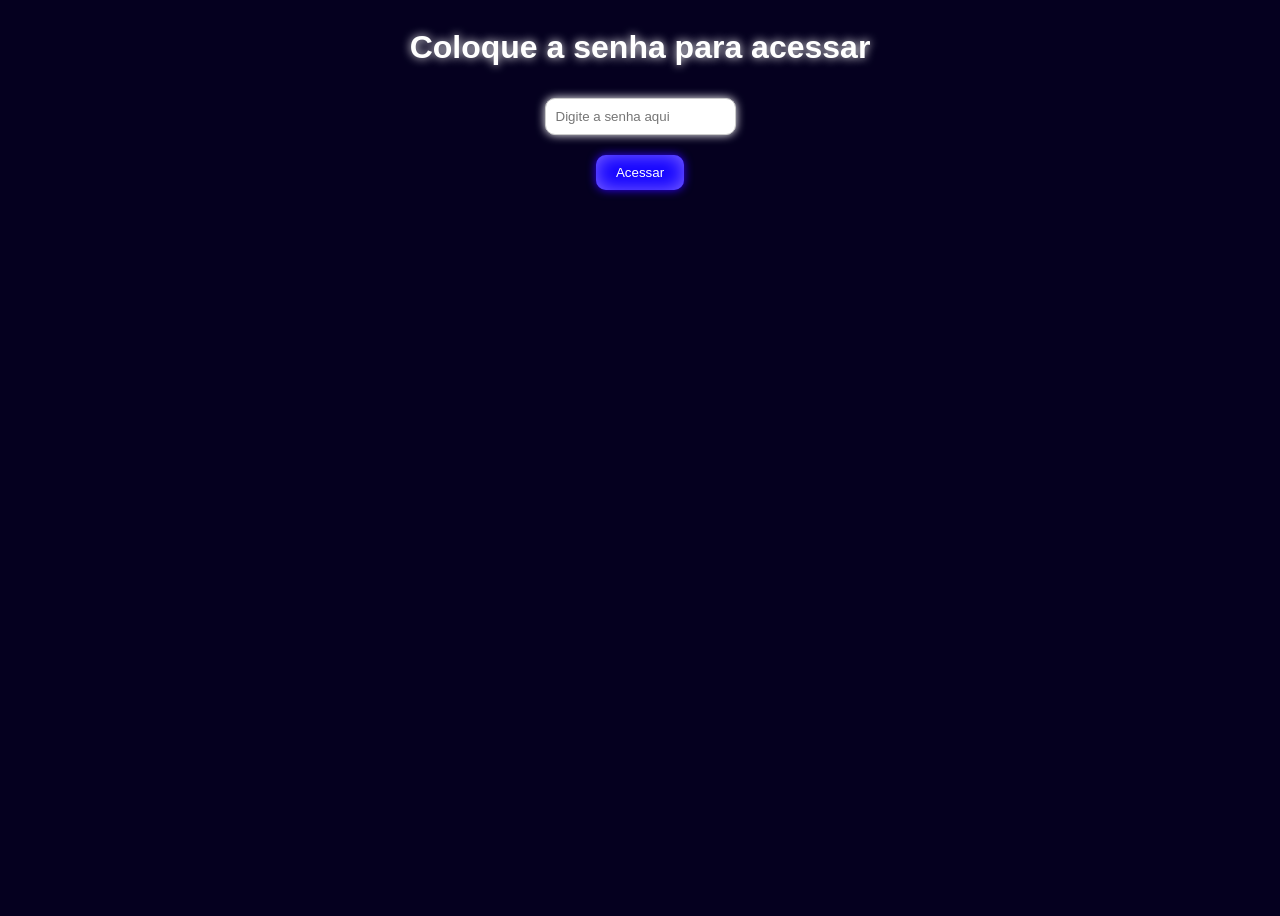
<file: index.html>
<!DOCTYPE html>
<html lang='pt'>
<head>
    <meta charset='utf-8'>
    <meta name='viewport' content='width=device-width, initial-scale=1'>
    <title>Coloque a senha para acessar</title>
    <link rel='stylesheet' href='style.css'>
</head>
<body>
    <div class="container">
        <h1>Coloque a senha para acessar</h1>
        <input type='password' id='password' placeholder='Digite a senha aqui'>
        <button onclick='checkPassword()'>Acessar</button> 
    </div>
</body>
</html>
<script>
    function checkPassword() {
        const passwordInput = document.getElementById('password');
        const password = passwordInput.value;

        // Busca o arquivo imagem.txt (tem que estar na mesma pasta do HTML)
        fetch('imagem.txt')
            .then(response => response.text())
            .then(senhaArquivo => {
                if (password === senhaArquivo.trim()) {
                    alert('Acesso concedido!');
                    // Redireciona passando a senha digitada como parâmetro na URL
                    window.location.href = 'principal.html?senha=' + encodeURIComponent(password);
                } else {
                    alert('Senha incorreta. Tente novamente.');
                    passwordInput.value = '';
                }
            })
            .catch(error => console.error('Erro ao carregar senha:', error));
    }
</script>
</file>
<file: style.css>
body, html {
    background-color: #05001f;
    font-family: Arial, sans-serif;
}

/* Scrollbar moderno para Chrome, Edge, Safari e navegadores Chromium */
::-webkit-scrollbar {
    width: 12px;
}

::-webkit-scrollbar-track {
    background: #05001f;
}

::-webkit-scrollbar-thumb {
    background: #1100ff;
    border-radius: 10px;
    box-shadow: 0 0px 10px rgb(47, 0, 255);
    border: 2px solid #05001f;
}

::-webkit-scrollbar-thumb:hover {
    background: #2200ff;
    box-shadow: 0 0px 15px rgb(47, 0, 255);
}

input {
    padding: 10px;
    margin: 10px;
    border: 1px solid #ccc;
    border-radius: 10px;
    box-shadow: 0 0px 10px rgb(255, 255, 255);
}

button {
    padding: 10px 20px;
    margin: 10px;
    background-color: #1100ff;
    color: white;
    border: none;
    border-radius: 10px;
    cursor: pointer;
    align-self: center;
    transition: transform 0.3s;
    box-shadow: 0 0px 10px rgb(47, 0, 255), inset 0 0px 20px rgb(131, 106, 255);
}

button:hover {
    transform: scale(1.05);
}

.container {
    display: flex;
    flex-direction: column;
    align-items: center;
    height: 100vh;
    width: 100%;
}

h1 {
    color: white;
    text-shadow: 0 0px 10px rgb(255, 255, 255);
}

h2 {
    color: white;
    text-shadow: 0 0px 10px rgb(255, 255, 255);
}

h3 {
    color: white;
    text-shadow: 0 0px 10px rgb(255, 255, 255);
}

h4 {
    color: white;
    text-shadow: 0 0px 10px rgb(255, 255, 255);
}

p{
    color: white;
    text-shadow: 0 0px 10px rgb(255, 255, 255);
}

.contents {
    display: flex;
    flex-direction: row;
    flex-wrap: wrap;
    align-items: center;
    width: 100%;
    justify-content: center;
}

.content-item {
    background-color: #1100ff;
    color: white;
    padding: 20px;
    margin: 10px;
    border-radius: 10px;
    box-shadow: 0 0px 10px rgb(47, 0, 255), inset 0 0px 20px rgb(131, 106, 255);
    width: 20rem;
    text-align: center;
    min-height: 14rem;
    transition: transform 0.3s;
}

.content-item:hover {
    transform: scale(1.05);
}

.content-item img {
    max-width: 90%;
    height: auto;
    border-radius: 10px;
    margin-top: 1px;
}

ul {
    list-style-type: none;
    padding: 0;
}

.imagem {
    max-width: 70%;
    height: auto;
    border-radius: 10px;
    border: 2px solid #1100ff;
    box-shadow: 0 0px 10px #1100ff;
}

.dropdown-btn {
    display: flex;
    flex-direction: column;
    justify-content: center;
    align-content: center;
    width: 90%;
    max-height: 50px;
    min-height: 50px;
    align-items: center;
    text-align: center;

}
.dropdown-content {
    display: none;
    align-items: center;
    text-align: center;

}
.dropdown {
    width: 92%;
    display: flex;
    background-color: #2f00ff0a;
    flex-direction: column;
    border-radius: 10px;
    transition: background-color 0.3s;
    align-items: center;
    text-align: center;

}

.dropdown:hover {
    background-color: #2f00ff21;
    transform: scale(1.02);
}
</file>
